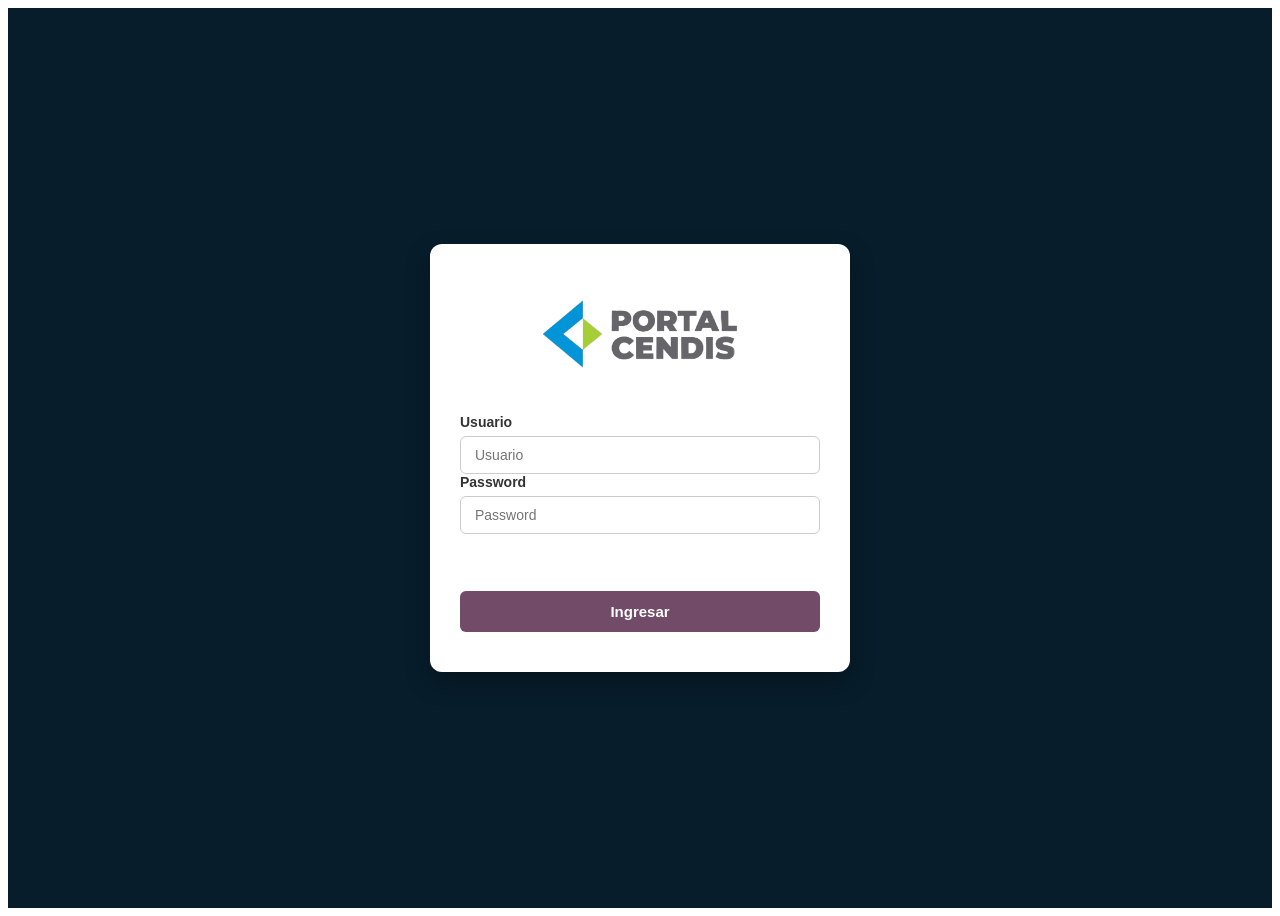
<file: index.html>
<!DOCTYPE html>
<html lang="es">
<head>
    <meta charset="UTF-8">
    <meta http-equiv="X-UA-Compatible" content="IE=edge">
    <meta name="viewport" content="width=device-width, initial-scale=1.0">
    <link rel="icon" type="image/x-icon" href="img/Logo.png" />
    <title>Portal Cendis</title>
    <link rel="stylesheet" href="css/login.css">
</head>
<body>
<div class="custom-login-page">
    <div class="custom-login-card">
        <div class="login-logo-container">
            <img alt="logo CENDIS" class="login-logo" src="img/logoweb.png"/>
        </div>

            <div class="form-group">
                <label for="username" class="form-label">Usuario</label>
                <input type="text" placeholder="Usuario" name="username" id="username" class="custom-input" required="required" autocapitalize="off" autocomplete="username"/>
            </div>

            <div class="form-group">
                <label for="password" class="form-label">Password</label>
                <input type="password" placeholder="Password" name="password" id="password" class="custom-input" required="required" autocomplete="current-password" t-att-autofocus="'autofocus' if login else None" maxlength="4096"/>
            </div>
            <br/>
            <p id="falla" class="alert alert-danger" t-if="error" role="alert" ></p>
            <div style="display: flex; flex-direction: column; width: 100%;">
                <button id="button" type="submit" class="btn btn-primary" style="width: 100%; text-align: center; display: flex; align-items: center; justify-content: center;">Ingresar</button>
            
            </div>

            <input type="hidden" name="type" value="password"/>
            <input type="hidden" name="redirect" t-att-value="redirect"/>
        </form>
    </div>
    </div>
    <script src="js/login.js"></script>
</body>
</html>
</file>
<file: css/login.css>
.custom-login-page {background-color: #071d2b;min-height: 100vh;display: flex;justify-content: center;align-items: center;font-family: -apple-system, BlinkMacSystemFont, "Segoe UI", Roboto, Oxygen, Ubuntu, Cantarell, sans-serif;padding: 20px;box-sizing: border-box;}
.custom-login-card {background-color: #ffffff;width: 100%;max-width: 420px;padding: 40px 30px;border-radius: 12px;box-shadow: 0 10px 25px rgba(0, 0, 0, 0.3);box-sizing: border-box;}
.login-logo-container {text-align: center;margin-bottom: 28px;}
.login-logo {max-width: 220px;height: auto;display: inline-block;}
.custom-login-form {display: flex;flex-direction: column;gap: 18px;}
.form-hidden {display: none !important;}
.form-group {display: flex;flex-direction: column;gap: 6px;}
.form-label {font-size: 14px;font-weight: 600;color: #333333;}
.custom-input {width: 100%;padding: 10px 14px;font-size: 14px;border: 1px solid #cccccc;border-radius: 6px;outline: none;transition: border-color 0.2s ease, box-shadow 0.2s ease;box-sizing: border-box;}
.custom-input:focus {border-color: #714B67;box-shadow: 0 0 0 3px rgba(113, 75, 103, 0.15);}
.input-inline-group {display: flex;gap: 8px;}
.form-actions {display: flex;flex-direction: column;gap: 12px;margin-top: 10px;}
.btn-primary {background-color: #714B67;color: #ffffff;padding: 12px;font-size: 15px;font-weight: 600;border: none;border-radius: 6px;cursor: pointer;transition: background-color 0.2s ease;width: 100%;}
.btn-primary:hover {background-color: #5a3c52;}
.btn-secondary {background-color: #00A09D;color: #ffffff;padding: 10px 14px;font-size: 13px;text-decoration: none;border-radius: 6px;white-space: nowrap;display: inline-flex;align-items: center;transition: background-color 0.2s ease;}
.btn-secondary:hover {background-color: #008380;}
.btn-link {background: none;border: none;color: #714B67;font-size: 13px;cursor: pointer;text-decoration: underline;padding: 4px;}
.btn-link:hover {color: #5a3c52;}
.alert {padding: 10px 14px;border-radius: 6px;font-size: 13px;margin-top: 4px;}
.alert-danger {background-color: #fce8e6;color: #d93025;border: 1px solid #f5c6cb;visibility: hidden;}
.alert-success {background-color: #e6f4ea;color: #137333;border: 1px solid #c3e6cb;} 
@media (max-width: 560px) {
        .custom-login-page {width: 100%;max-width: 420px;padding: 12px 8px;align-items: flex-start; background-color:#fcfcfc}
        .custom-login-card {
            padding: 24px 16px;
            border-radius: 8px;
        }
        .login-logo {
            max-width: 150px;
        }
        .custom-title {
            font-size: 1.15rem;
            margin-bottom: 16px;
        }
        .custom-input {
            font-size: 13.5px;
            padding: 8px 10px;
        }
        .btn-primary {
            font-size: 14px;
        }
    }
</file>
<file: css/home.css>
.custom-login-page {
    background-color: #071d2b;
    min-height: 100vh;
    display: flex;
    justify-content: center;
    align-items: flex-start;
    font-family: -apple-system, BlinkMacSystemFont, "Segoe UI", Roboto, Oxygen, Ubuntu, Cantarell, sans-serif;
    padding: 10px;
    box-sizing: border-box;
}
.custom-login-card {
    background-color: #ffffff;
    width: 100%;
    min-height: 90vh;
    margin: 10px 20px;
    padding: 10px;
    border-radius: 12px;
    box-shadow: 0 10px 25px rgba(0, 0, 0, 0.3);
    box-sizing: border-box;
}
.login-logo-container {
    text-align: center;
    margin-bottom: 5px;
}
.login-logo {
    max-height: 50px;
    height: auto;
    display: inline-block;
}
.custom-login-form {
    display: flex;
    flex-direction: column;
    gap: 18px;
}
.nav{
    background-color: white;
    margin: 2px;
    border-radius: 12px;
    display: flex;
    flex-direction: row;
    justify-content: space-between;
}
.opciones{
    text-align: center;
    margin-bottom: 5px;
    display: flex;
    flex-direction: row;
    justify-content: space-around;
}
.opciones a{
    margin: 10px;    
    color: black;
    text-decoration: none;
}
.logout{
    text-align: center;
    margin-bottom: 5px;
    display: flex;
    flex-direction: row;
    justify-content: space-around;
}
.logout p{
    margin: 15px;    
    color: black;
    text-decoration: none;
    cursor: pointer;
}
.contenido{
    margin: 2px;
    border: 3px solid #071d2b;
    border-radius: 12px;
    display: flex;
    flex-direction: row;
    flex-wrap: wrap;
    align-content: center;
    justify-content: center;
    min-height: 80vh;
}
.tarjetas{
    margin: 5px;
    padding: 5px;
    border: 2px solid black;
    border-radius: 15px;
    background-color: #a2e9ae;
    max-height: 40vh;
    max-width: 60vh;
}
.tarjetas .titulo{
    font-size: 26px;
    margin-bottom: 0px;
    text-align: center;
}
.tarjetas .imagen{
    margin: 0px;
    font-size: 40px;
    text-align: center;
}
.tarjetas .detalle{
    margin: 0px;
    font-size: 18px;
    text-align: center;
}
.tarjetas .boton{
    margin: 0px;
    text-align: center;
}
.btn-primary {background-color: #714B67;color: #ffffff;padding: 12px;font-size: 15px;font-weight: 600;border: none;border-radius: 6px;cursor: pointer;transition: background-color 0.2s ease;width: 100%;}
.btn-primary:hover {background-color: #5a3c52;}
.btn-secondary {background-color: #00A09D;color: #ffffff;padding: 10px 14px;font-size: 13px;text-decoration: none;border-radius: 6px;white-space: nowrap;display: inline-flex;align-items: center;transition: background-color 0.2s ease;}
.btn-secondary:hover {background-color: #008380;}
.btn-link {background: #137333;border: none;border-radius: 5px;color: white;font-size: 15px;cursor: pointer;text-decoration: none;padding: 4px;}
.btn-link:hover {color: whitesmoke;}
.alert {padding: 10px 14px;border-radius: 6px;font-size: 13px;margin-top: 4px;}
.alert-danger {background-color: #fce8e6;color: #d93025;border: 1px solid #f5c6cb;}
.alert-success {background-color: #e6f4ea;color: #137333;border: 1px solid #c3e6cb;}        
@media (max-width: 560px) {
        .custom-login-page {width: 100%;max-width: 420px;padding: 12px 8px;align-items: flex-start; background-color:#071d2b}
        .custom-login-card {
            padding: 24px 16px;
            border-radius: 8px;
        }
        .login-logo {
            max-width: 150px;
        }
        .custom-title {
            font-size: 1.15rem;
            margin-bottom: 16px;
        }
        .custom-input {
            font-size: 13.5px;
            padding: 8px 10px;
        }
        .btn-primary {
            font-size: 14px;
        }
    }
</file>
